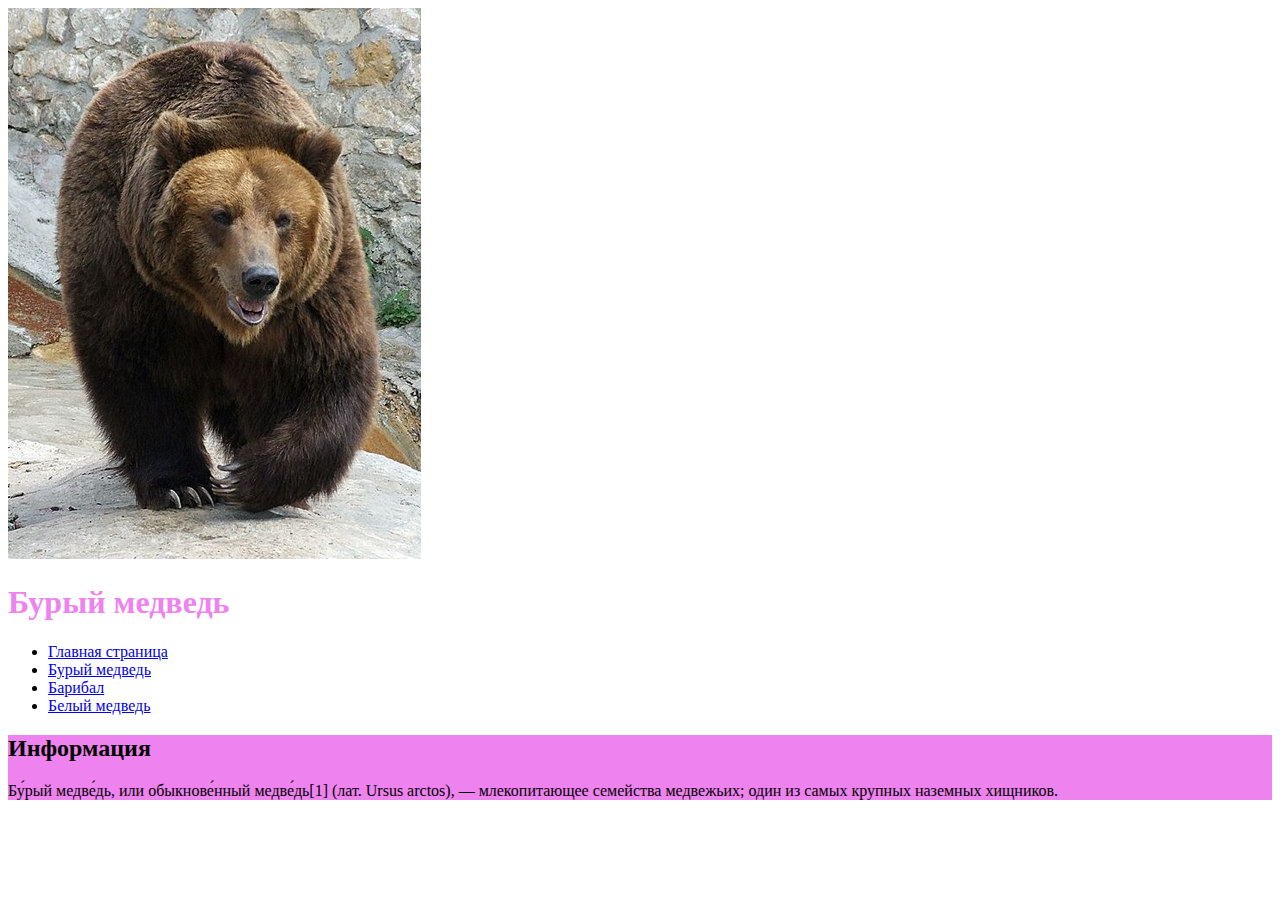
<file: week0.html>
<!doctype html>
    <html>
        <head>
            <meta charset="utf-8">
            <title>Медведи</title>
            <link href="style.css" rel="stylesheet">
        </head>
        <body>
            <header>
            <img src="413px-Medved_mzoo.jpg">
            <h1>Бурый медведь</h1>
            </header>
            <div id="flex"></div>
            <nav>
                <ul>
                    <li><a href="index.html">Главная страница</a></li>
                    <li><a href="week0.html">Бурый медведь</a></li>
                    <li><a href="week1.html">Барибал</a></li>
                    <li><a href="week2.html">Белый медведь</a></li>
    
                </ul>
            </nav>
            <main>
            <h2>Информация</h2>
            <p>
Бу́рый медве́дь, или обыкнове́нный медве́дь[1] (лат. Ursus arctos), — млекопитающее семейства медвежьих; один из самых крупных наземных хищников.
            </p>
            </main>
            </div>
        </body>
    </html>
</file>
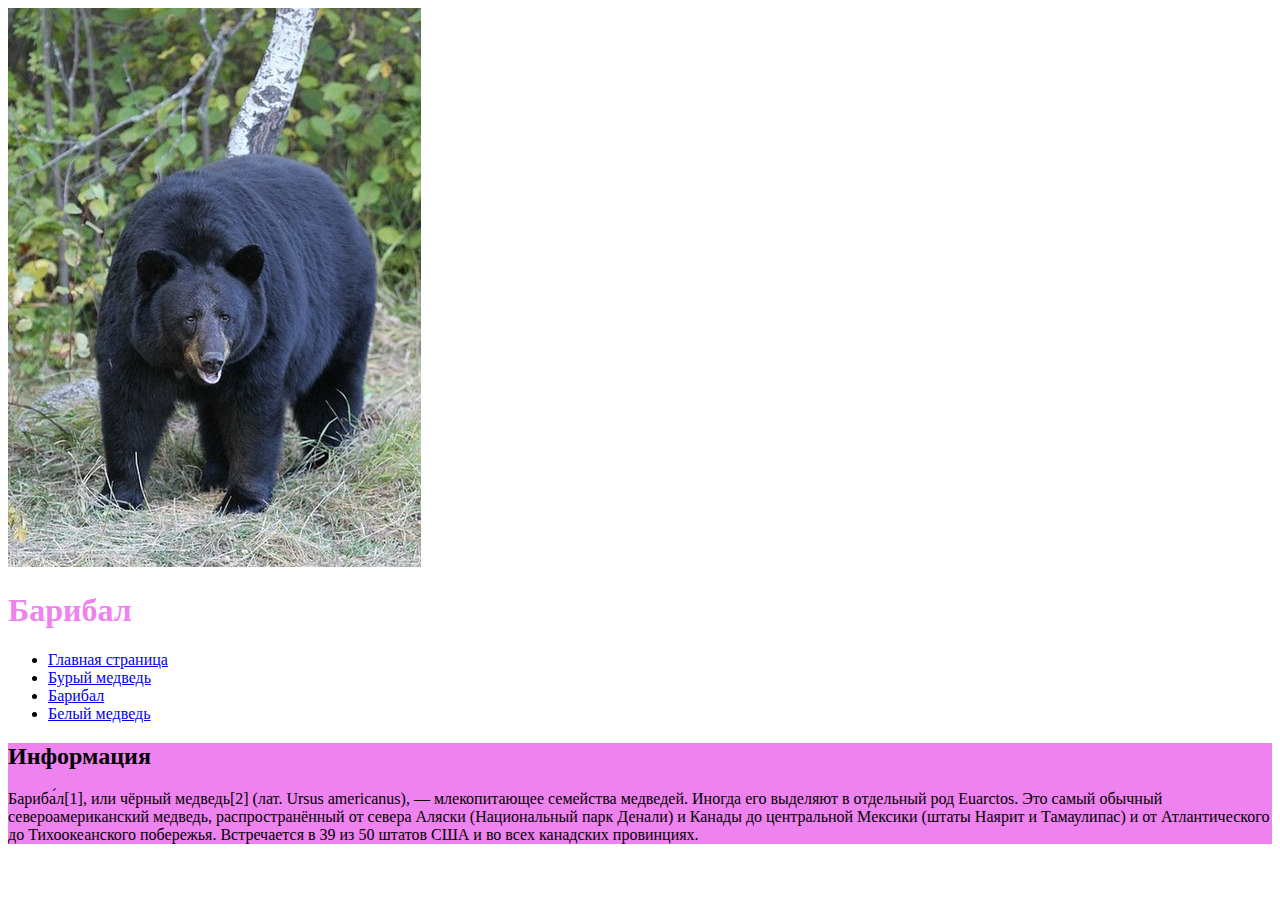
<file: week1.html>
<!doctype html>
    <html>
        <head>
            <meta charset="utf-8">
            <title>Медведи</title>
            <link href="style.css" rel="stylesheet">
        </head>
        <body>
            <header>
            <img src="413px-01_Schwarzbär.jpg">
            <h1>Барибал</h1>
            </header>
            <div id="flex"></div>
            <nav>
                <ul>
                    <li><a href="index.html">Главная страница</a></li>
                    <li><a href="week0.html">Бурый медведь</a></li>
                    <li><a href="week1.html">Барибал</a></li>
                    <li><a href="week2.html">Белый медведь</a></li>

                </ul>
            </nav>
            <main>
            <h2>Информация</h2>
            <p>
Бариба́л[1], или чёрный медведь[2] (лат. Ursus americanus), — млекопитающее семейства медведей. Иногда его выделяют в отдельный род Euarctos.

Это самый обычный североамериканский медведь, распространённый от севера Аляски (Национальный парк Денали) и Канады до центральной Мексики (штаты Наярит и Тамаулипас) и от Атлантического до Тихоокеанского побережья. Встречается в 39 из 50 штатов США и во всех канадских провинциях.
            </p>
            </main>
            </div>
        </body>
    </html>
</file>
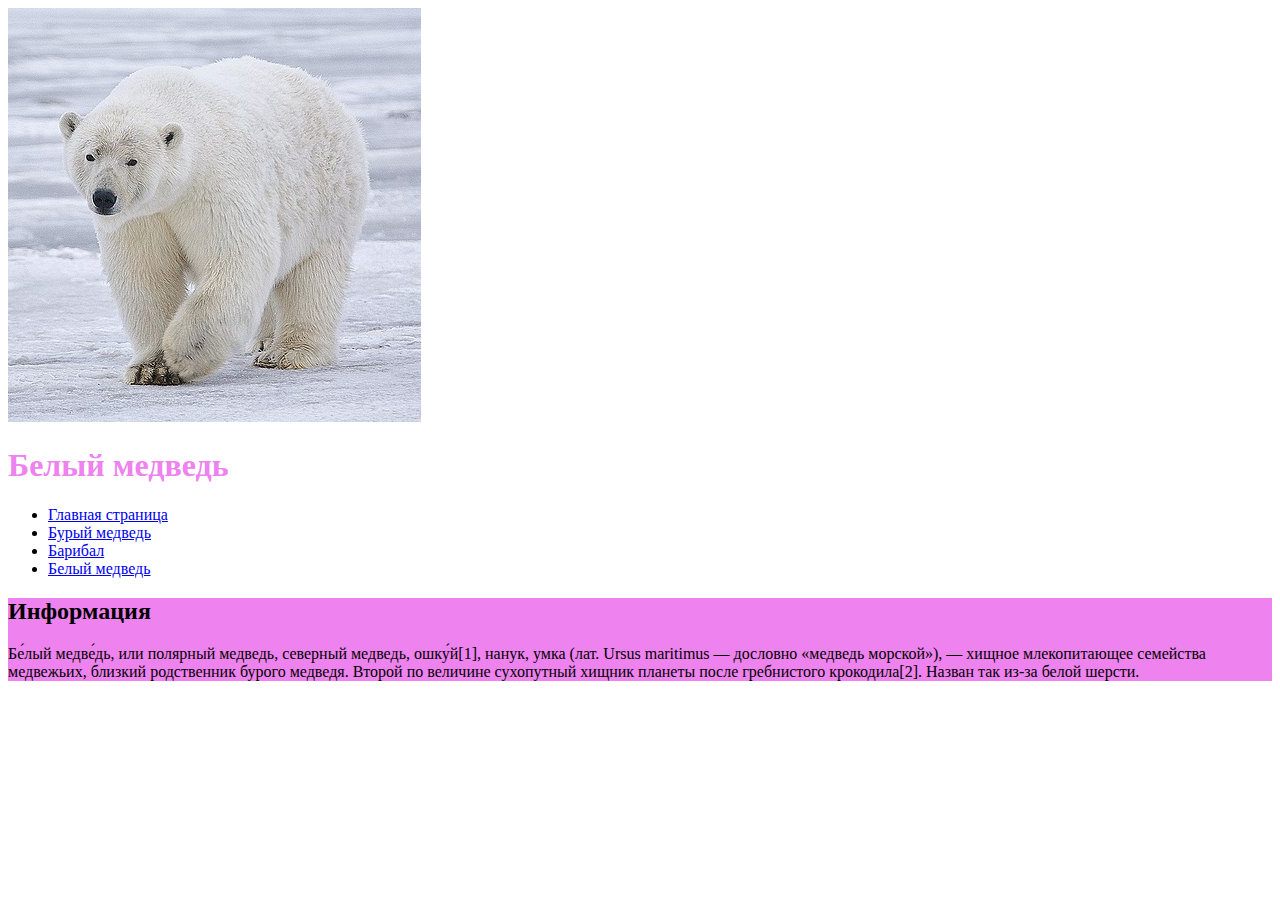
<file: week2.html>
<!doctype html>
    <html>
        <head>
            <meta charset="utf-8">
            <title>Медведи</title>
            <link href="style.css" rel="stylesheet">
        </head>
        <body>
            <header>
            <img src="413px-Polar_Bear_-_Alaska_(cropped).jpg">
            <h1>Белый медведь</h1>
            </header>
            <div id="flex"></div>
            <nav>
                <ul>
                    <li><a href="index.html">Главная страница</a></li>
                    <li><a href="week0.html">Бурый медведь</a></li>
                    <li><a href="week1.html">Барибал</a></li>
                    <li><a href="week2.html">Белый медведь</a></li>

                </ul>
            </nav>
            <main>
            <h2>Информация</h2>
            <p>
Бе́лый медве́дь, или полярный медведь, северный медведь, ошку́й[1], нанук, умка (лат. Ursus maritimus — дословно «медведь морской»), — хищное млекопитающее семейства медвежьих, близкий родственник бурого медведя. Второй по величине сухопутный хищник планеты после гребнистого крокодила[2]. Назван так из-за белой шерсти.
            </main>
            </div>
        </body>
    </html>
</file>
<file: style.css>
body {
    background-color: white;
}
#fkex {
    display: flex;
    flex-direction: row;
}
nav {
    background-color: ececec;
}
main {
    background-color: violet;
}
h1 {
    color: violet;
}
</file>
